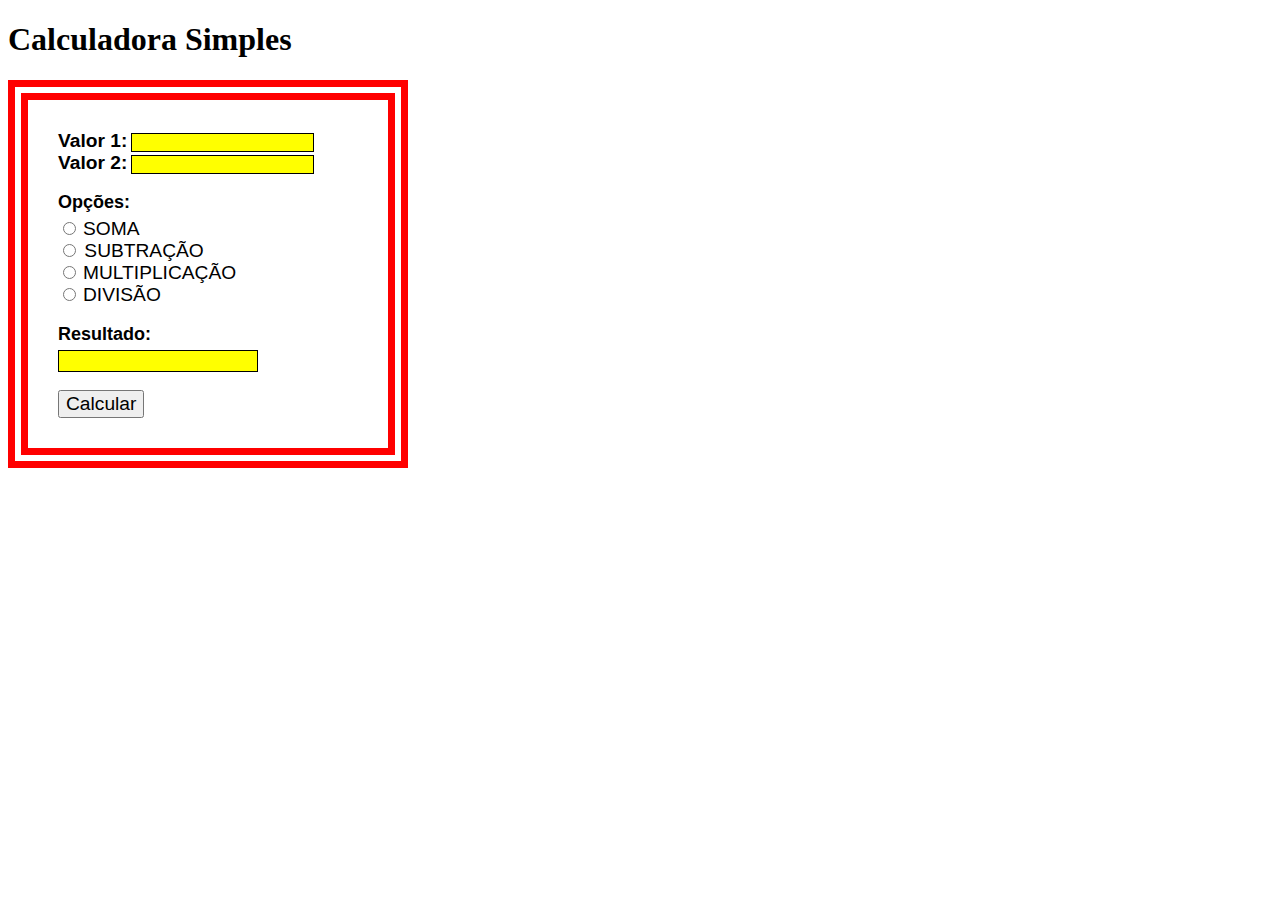
<file: calculadora/index.html>
<!DOCTYPE html>
<html lang="en">
<head>
    
    <meta charset="UTF-8">
    <meta name="viewport" content="width=device-width, initial-scale=1.0">
    <title>Document</title>
    <link rel="stylesheet" href="./index.css" type="text/css">
</head>
<body>
    <h1>Calculadora Simples</h1>
    
    <form id="calculator-form">
        <div>
        <label class="v1" for="value1"><strong>Valor 1:</strong></label>
        <input type="number" id="value1" required onkeydown="if (event.key === 'Enter') { logValue1(); document.getElementById('value2').focus(); }">
        <br>
        <label class="v1" for="value2"><strong>Valor 2:</strong></label>
        <input type="number" id="value2" required onkeydown="if (event.key === 'Enter') { logValue2(); }">
        <br>
        </div>
        <p class="paraf"><strong>Opções:</strong></p>
        <div>
            <input type="radio" name="operacao" value="soma" id="soma"> <label class="v1" for="soma">SOMA</label> <br>
            <input type="radio" name="operacao" value="subtracao" id="subtracao"><label class="v1" for="subtracao"> SUBTRAÇÃO</label> <br>
            <input type="radio" name="operacao" value="multiplicacao" id="multiplicacao"> <label class="v1"for="multiplicacao">MULTIPLICAÇÃO</label> <br>
            <input type="radio" name="operacao" value="divisao" id="divisao"> <label class="v1" for="divisao">DIVISÃO</label>
        </div>
        <p><strong>Resultado:</strong></p>
        <div class="result-container">
            <div id="result"></div>
        </div>
        </div><br>
    
        <button class="v1" type="button" onclick="calculate()">Calcular</button>
    
    </form><br>

    

    <script>

        function logValue1() {
        const value1 = Number(document.getElementById("value1").value);
        console.log("Valor 1: " + value1);
    }

    function logValue2() {
        const value2 = Number(document.getElementById("value2").value);
        console.log("Valor 2: " + value2);
    }

         function calculate() {
            const value1 = Number(document.getElementById("value1").value);
            const value2 = Number(document.getElementById("value2").value);

            const operationElements = document.getElementsByName("operacao");
            let operation;

            for (const element of operationElements) {
                if (element.checked) {
                    operation = element.value;
                    break;
                }
            }

            let result;
            if (operation === "soma") {
                result = value1 + value2;
            } else if (operation === "subtracao") {
                result = value1 - value2;
            } else if (operation === "multiplicacao") {
                result = value1 * value2;
            } else if (operation === "divisao") {
                if (value2 !== 0) {
                    result = value1 / value2;
                } else {
                    result = "Erro: divisão por zero!";
                }
            }

        console.log("Operação: " + operation);
        console.log("Resultado: " + result);

            document.getElementById("result").textContent = `${result}`;
        }
    </script>
</body>
</html>
</file>
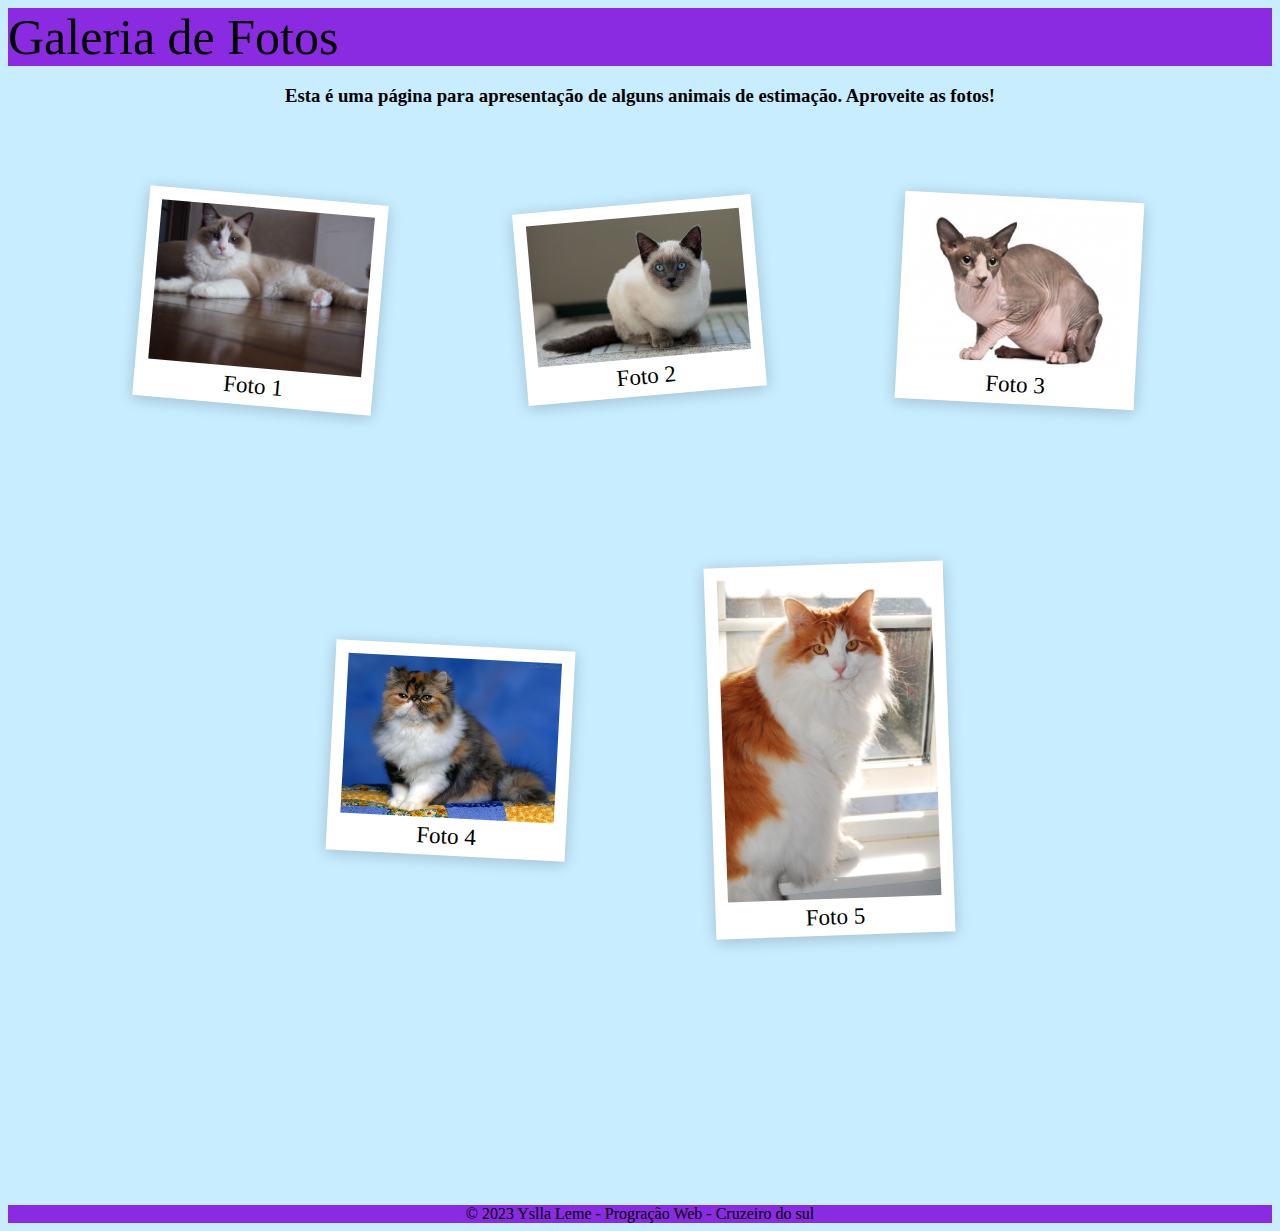
<file: galeria/index.html>
<!DOCTYPE html>
<html lang="pt-BR">
<head>
    <meta charset="UTF-8">
    <meta name="viewport" content="width=device-width, initial-scale=1.0">
    <title>Document</title>
    <link rel="stylesheet" href="./index.css" type="text/css">
</head>
<body>
    <header>Galeria de Fotos</header>
    <h3> Esta é uma página para apresentação de alguns animais de estimação. Aproveite as fotos!</h3>

    
    
    <div class="cont">

    <div class="xablau">
        <figure class="galeria">
            <img src="img/sample1.jpg" alt="foto de gato ciames"> <figcaption class="leg">Foto 1</figcaption>
        </figure>
    </div>

    <div class="xablau">
        <figure class="galeria">
            <img src="img/sample2.jpg" alt="foto de gato rajado"><figcaption class="leg">Foto 2</figcaption>
        </figure>
        
    </div>

    <div class="xablau">
        <figure class="galeria">
            <img src="img/sample3.jpg" alt="foto de gato sem pelo"><figcaption class="leg">Foto 3</figcaption>
        </figure>
        
    </div>

    <div class="xablau">
        <figure class="galeria">
            <img src="img/sample4.jpg" alt="foto de gato multicolor"><figcaption class="leg">Foto 4</figcaption>
        </figure>
        
    </div>

    <div class="xablau">
        <figure class="galeria">
            <img src="img/sample5.jpg" alt="foto de gato ruivo"> <figcaption class="leg">Foto 5</figcaption>
        </figure>
       
    </div>

    </div>


    <br><br><br><br><br><br><br><br><br><br>


    <footer>&copy; 2023 Yslla Leme - Progração Web - Cruzeiro do sul </footer>
</body>
</html>
</file>
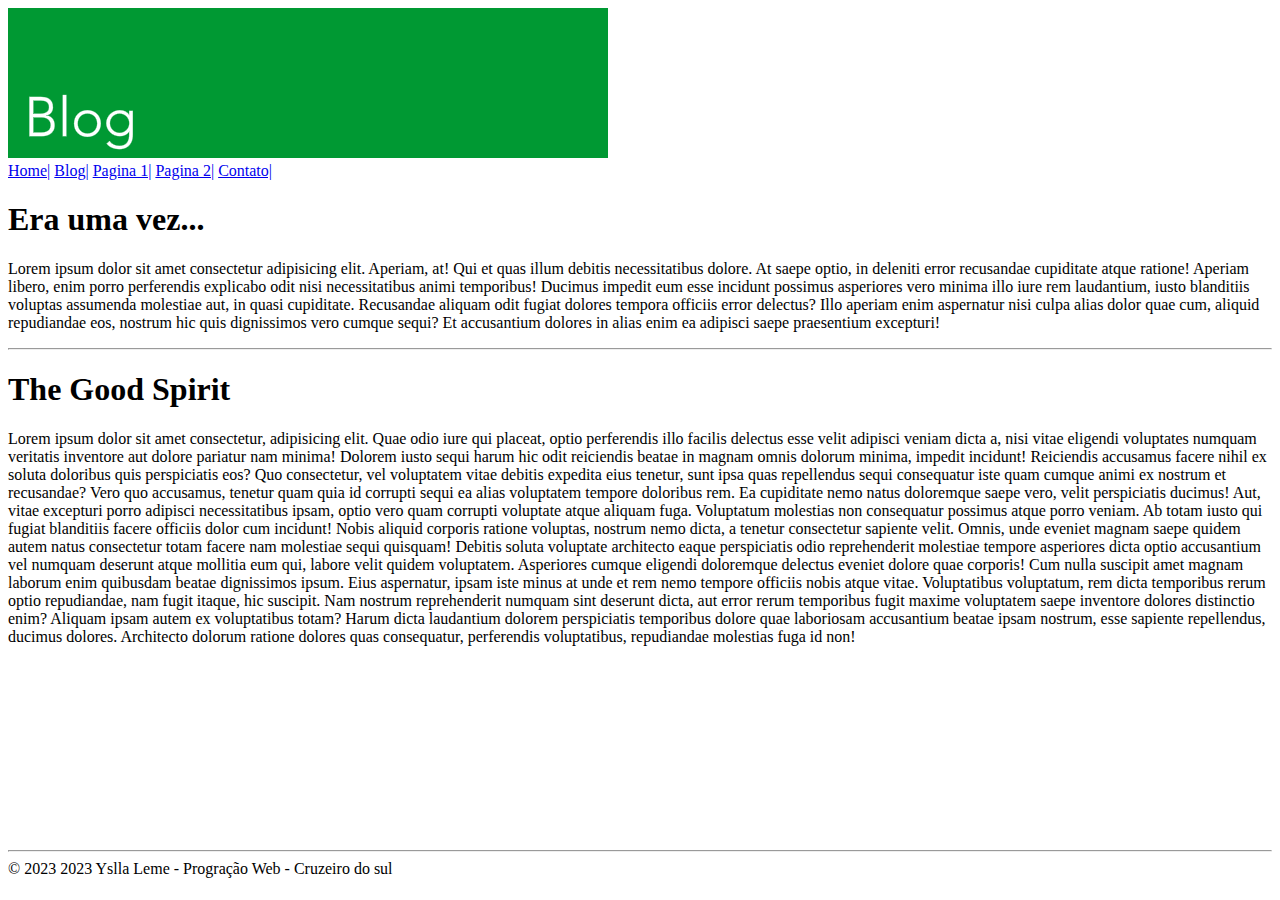
<file: blog/blog.html>
<!DOCTYPE html>
<html lang="en">
<head>
    <meta charset="UTF-8">
    <meta name="viewport" content="width=device-width, initial-scale=1.0">
    <title>Document</title>
</head>
<body>
<div> <img src="imagens/imagem2.png" alt=""> </div>
<div class="btn1">
    <a href="home.html" target="_blank">Home|</a>
    <a href="blog.html" target="_blank">Blog|</a>
    <a href="pagina1.html" target="_blank">Pagina 1|</a>
    <a href="pagina2.html" target="_blank">Pagina 2|</a>
    <a href="contato.html">Contato|</a>

</div>

<div>
    <h1>Era uma vez...</h1>
    <p>Lorem ipsum dolor sit amet consectetur adipisicing elit. Aperiam, at! Qui et quas illum debitis necessitatibus dolore. At saepe optio, in deleniti error recusandae cupiditate atque ratione! Aperiam libero, enim porro perferendis explicabo odit nisi necessitatibus animi temporibus! Ducimus impedit eum esse incidunt possimus asperiores vero minima illo iure rem laudantium, iusto blanditiis voluptas assumenda molestiae aut, in quasi cupiditate. Recusandae aliquam odit fugiat dolores tempora officiis error delectus? Illo aperiam enim aspernatur nisi culpa alias dolor quae cum, aliquid repudiandae eos, nostrum hic quis dignissimos vero cumque sequi? Et accusantium dolores in alias enim ea adipisci saepe praesentium excepturi!</p>
    <hr>
</div>
<div>
    <h1>The Good Spirit</h1>
    <p>Lorem ipsum dolor sit amet consectetur, adipisicing elit. Quae odio iure qui placeat, optio perferendis illo facilis delectus esse velit adipisci veniam dicta a, nisi vitae eligendi voluptates numquam veritatis inventore aut dolore pariatur nam minima! Dolorem iusto sequi harum hic odit reiciendis beatae in magnam omnis dolorum minima, impedit incidunt! Reiciendis accusamus facere nihil ex soluta doloribus quis perspiciatis eos? Quo consectetur, vel voluptatem vitae debitis expedita eius tenetur, sunt ipsa quas repellendus sequi consequatur iste quam cumque animi ex nostrum et recusandae? Vero quo accusamus, tenetur quam quia id corrupti sequi ea alias voluptatem tempore doloribus rem. Ea cupiditate nemo natus doloremque saepe vero, velit perspiciatis ducimus! Aut, vitae excepturi porro adipisci necessitatibus ipsam, optio vero quam corrupti voluptate atque aliquam fuga. Voluptatum molestias non consequatur possimus atque porro veniam. Ab totam iusto qui fugiat blanditiis facere officiis dolor cum incidunt! Nobis aliquid corporis ratione voluptas, nostrum nemo dicta, a tenetur consectetur sapiente velit. Omnis, unde eveniet magnam saepe quidem autem natus consectetur totam facere nam molestiae sequi quisquam! Debitis soluta voluptate architecto eaque perspiciatis odio reprehenderit molestiae tempore asperiores dicta optio accusantium vel numquam deserunt atque mollitia eum qui, labore velit quidem voluptatem. Asperiores cumque eligendi doloremque delectus eveniet dolore quae corporis! Cum nulla suscipit amet magnam laborum enim quibusdam beatae dignissimos ipsum. Eius aspernatur, ipsam iste minus at unde et rem nemo tempore officiis nobis atque vitae. Voluptatibus voluptatum, rem dicta temporibus rerum optio repudiandae, nam fugit itaque, hic suscipit. Nam nostrum reprehenderit numquam sint deserunt dicta, aut error rerum temporibus fugit maxime voluptatem saepe inventore dolores distinctio enim? Aliquam ipsam autem ex voluptatibus totam? Harum dicta laudantium dolorem perspiciatis temporibus dolore quae laboriosam accusantium beatae ipsam nostrum, esse sapiente repellendus, ducimus dolores. Architecto dolorum ratione dolores quas consequatur, perferendis voluptatibus, repudiandae molestias fuga id non!</p>
    
</div>

<br><br><br><br><br><br><br><br><br><br><hr>
<footer>&copy; 2023 2023 Yslla Leme - Progração Web - Cruzeiro do sul  </footer>

</body>
</html>
</file>
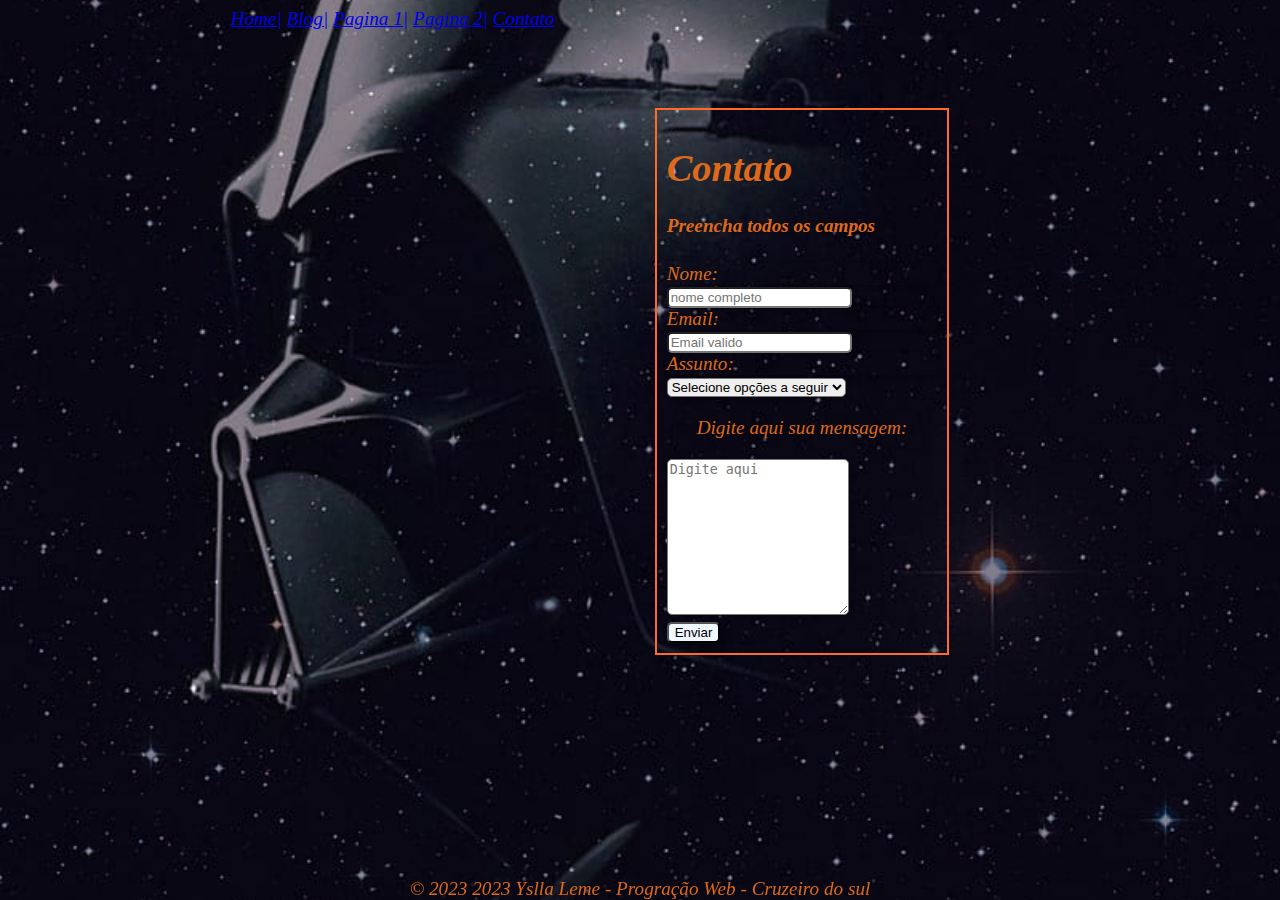
<file: blog/contato.html>
<!DOCTYPE html>
<html lang="pt-BR">
<head>
    <meta charset="UTF-8">
    <meta name="viewport" content="width=device-width, initial-scale=1.0">
    <title>Document</title>
    <style>
        body{
            background-color: rgb(0, 0, 0);
            color: rgb(221, 105, 28);
            font-size: larger;
            font-style: oblique;
            display: flex;
            justify-content: center;
            background-image: url(imagens/HD-wallpaper-darth-vader-dark-side-star-starwars-wars.jpg);
            background-size: cover;
            background-position: 0px; 
            background-attachment: fixed;
            
        }
        
        .atv1{
            border: 2px solid rgb(255, 107, 39);
            padding: 10px;
            margin: 100px;
            transition: background-color 0.5s;
        }
        .atv1:hover{
            background-color: rgba(0, 0, 0, 5);
        }

        .entrada, .btu, btu select, .btn, .botao{
            border-radius: 5px;
            box-shadow: 2px 2px 5px rgba(0, 0, 0, 0.3);
        }

        
        .btx, entrada textarea{
            margin: 20px 30px;

        }
        .botao{
            background-color: aliceblue;
        }

        footer{
            position: fixed;
            bottom: 0;
        }
    

    </style>
</head>
<body>
    <div class="btn1">
        <a href="home.html" target="_blank">Home|</a>
        <a href="blog.html" target="_blank">Blog|</a>
        <a href="pagina1.html" target="_blank">Pagina 1|</a>
        <a href="pagina2.html" target="_blank">Pagina 2|</a>
       <a href="contato.html">Contato</a> 
    </div>
    
    <div class="top">
    
    <form action="" method="post" class="atv1">
        <h1>Contato <br>
            <h4 class="titulo2"> Preencha todos os campos</h4>
        </h1>
        <div>
            <div class="btu">Nome: </div>
            <input id="Nome" type="text" name="Nome" placeholder="nome completo" class="entrada">
        </div>

        <div>
            <div class="btu"> Email: </div>
            <input id="email" type="email" name="email" placeholder="Email valido" class="entrada">
        </div>
        <div>
            <div class="btu">Assunto: </div>
            <select name="opcoes" class="btu">
                <option value="" disabled selected>Selecione opções a seguir</option>
                <option value="Dúvidas do produto">Dúvidas do produto</option>
                <option value="Ativação de Token">Ativação de Token</option>
                <option value="Rastreio">Link de rastreio</option>
            </select>
        </div>
        <div>
            <div class="btx">Digite aqui sua mensagem: </div>
            <textarea name="mensagem" id="mensagem" placeholder="Digite aqui" class="entrada cols="30" rows="10"></textarea>
        </div>

        <div>
            <input type="button" value="Enviar" class="botao">
        </div>
</form>
</div>

    <footer>&copy; 2023 2023 Yslla Leme - Progração Web - Cruzeiro do sul  </footer>
</body>
</html>
</file>
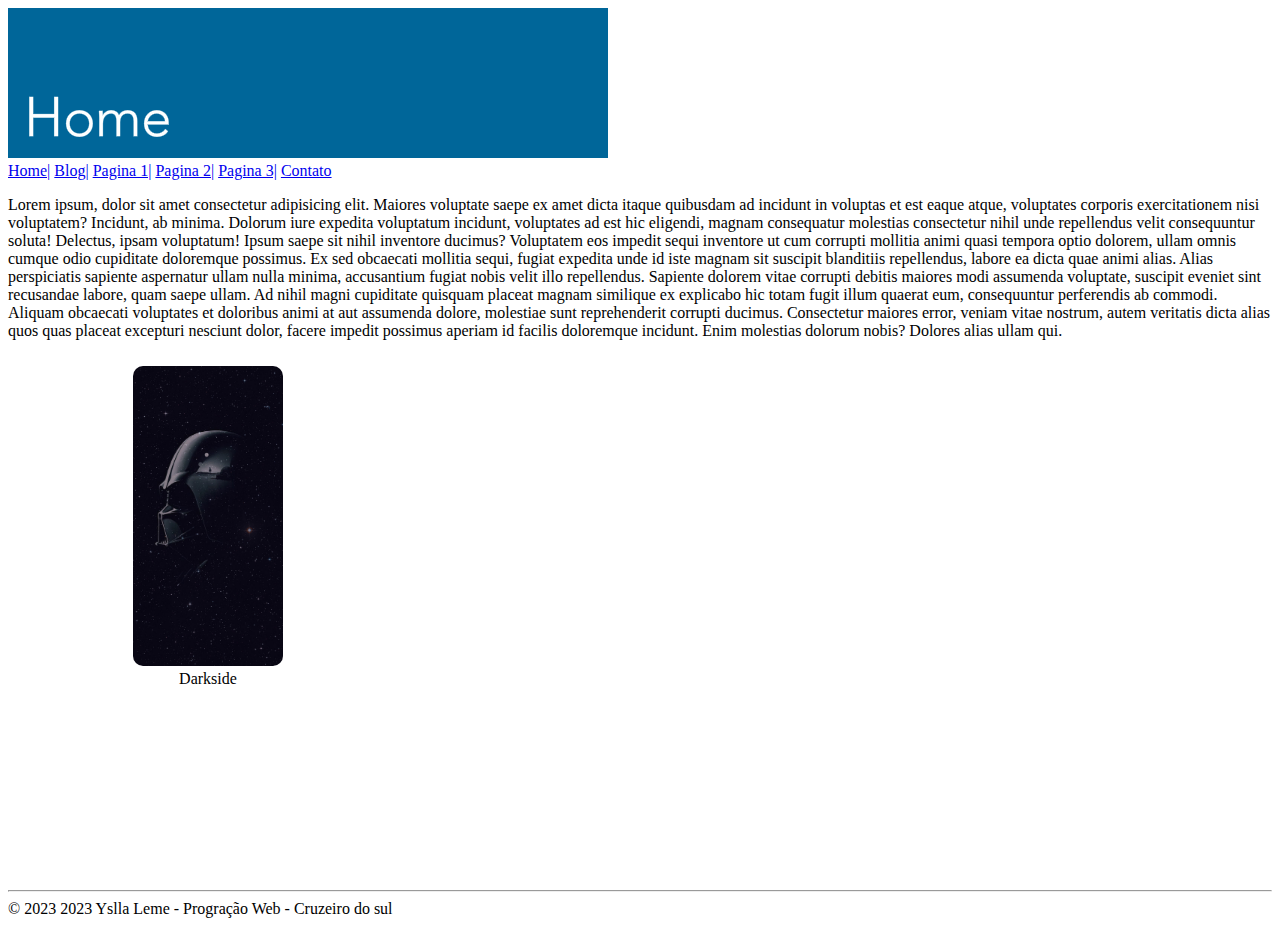
<file: blog/home.html>
<!DOCTYPE html>
<html lang="en">
<head>
    <meta charset="UTF-8">
    <meta name="viewport" content="width=device-width, initial-scale=1.0">
    <title>Document</title>
    <style>
        .xablau{
            width: 300px;
            padding: 10px 10px 20px;
            height: 300px;
            text-align: center;
            flex-direction: column;
        }
        .imagem{
            max-width: 100%;
            max-height: 100%;
            border-radius: 10px;

        }
    </style>
</head>
<body>
    <div><img src="imagens/imagem0.png" alt=""></div>
    <div>
        <a href="home.html" target="_blank">Home|</a>
        <a href="blog.html" target="_blank">Blog|</a>
        <a href="pagina1.html" target="_blank">Pagina 1|</a>
        <a href="pagina2.html" target="_blank">Pagina 2|</a>
        <a href="pagina3.html" target="_blank">Pagina 3|</a>
        <a href="contato.html">Contato</a>
    </div>

    <div>
        <p>Lorem ipsum, dolor sit amet consectetur adipisicing elit. Maiores voluptate saepe ex amet dicta itaque quibusdam ad incidunt in voluptas et est eaque atque, voluptates corporis exercitationem nisi voluptatem? Incidunt, ab minima. Dolorum iure expedita voluptatum incidunt, voluptates ad est hic eligendi, magnam consequatur molestias consectetur nihil unde repellendus velit consequuntur soluta! Delectus, ipsam voluptatum! Ipsum saepe sit nihil inventore ducimus? Voluptatem eos impedit sequi inventore ut cum corrupti mollitia animi quasi tempora optio dolorem, ullam omnis cumque odio cupiditate doloremque possimus. Ex sed obcaecati mollitia sequi, fugiat expedita unde id iste magnam sit suscipit blanditiis repellendus, labore ea dicta quae animi alias. Alias perspiciatis sapiente aspernatur ullam nulla minima, accusantium fugiat nobis velit illo repellendus. Sapiente dolorem vitae corrupti debitis maiores modi assumenda voluptate, suscipit eveniet sint recusandae labore, quam saepe ullam. Ad nihil magni cupiditate quisquam placeat magnam similique ex explicabo hic totam fugit illum quaerat eum, consequuntur perferendis ab commodi. Aliquam obcaecati voluptates et doloribus animi at aut assumenda dolore, molestiae sunt reprehenderit corrupti ducimus. Consectetur maiores error, veniam vitae nostrum, autem veritatis dicta alias quos quas placeat excepturi nesciunt dolor, facere impedit possimus aperiam id facilis doloremque incidunt. Enim molestias dolorum nobis? Dolores alias ullam qui.</p>
    </div>

     <figure class="xablau">
        <img class="imagem" src="imagens/HD-wallpaper-darth-vader-dark-side-star-starwars-wars.jpg" alt="imagem">
        <figcaption>Darkside</figcaption>
    </figure> 


    <br><br><br><br><br><br><br><br><br><br>
<hr>
    
    <footer>&copy; 2023 2023 Yslla Leme - Progração Web - Cruzeiro do sul  </footer>
</body>
</html>
</file>
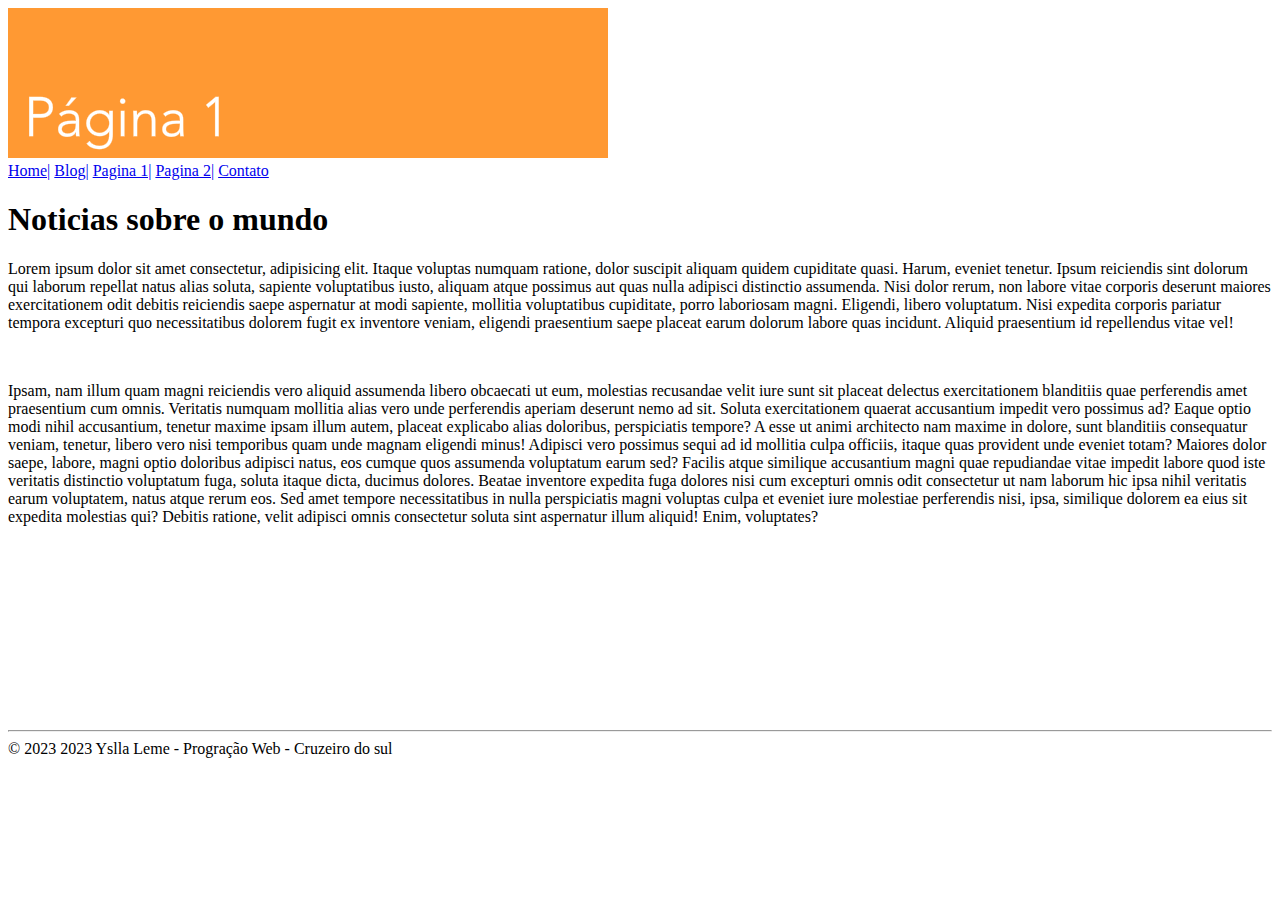
<file: blog/pagina1.html>
<!DOCTYPE html>
<html lang="en">
<head>
    <meta charset="UTF-8">
    <meta name="viewport" content="width=device-width, initial-scale=1.0">
    <title>Document</title>
</head>
<body>
    <div>
        <img src="imagens/imagem3.png" alt="">
    </div>
    <div>
        <a href="home.html" target="_blank">Home|</a>
        <a href="blog.html" target="_blank">Blog|</a>
        <a href="pagina1.html" target="_blank">Pagina 1|</a>
        <a href="pagina2.html" target="_blank">Pagina 2|</a>
        <a href="contato.html">Contato</a>
    </div>
    <div>
        <h1>Noticias sobre o mundo</h1>
        <p>Lorem ipsum dolor sit amet consectetur, adipisicing elit. Itaque voluptas numquam ratione, dolor suscipit aliquam quidem cupiditate quasi. Harum, eveniet tenetur. Ipsum reiciendis sint dolorum qui laborum repellat natus alias soluta, sapiente voluptatibus iusto, aliquam atque possimus aut quas nulla adipisci distinctio assumenda. Nisi dolor rerum, non labore vitae corporis deserunt maiores exercitationem odit debitis reiciendis saepe aspernatur at modi sapiente, mollitia voluptatibus cupiditate, porro laboriosam magni. Eligendi, libero voluptatum. Nisi expedita corporis pariatur tempora excepturi quo necessitatibus dolorem fugit ex inventore veniam, eligendi praesentium saepe placeat earum dolorum labore quas incidunt. Aliquid praesentium id repellendus vitae vel!</p> <br>
        <p>Ipsam, nam illum quam magni reiciendis vero aliquid assumenda libero obcaecati ut eum, molestias recusandae velit iure sunt sit placeat delectus exercitationem blanditiis quae perferendis amet praesentium cum omnis. Veritatis numquam mollitia alias vero unde perferendis aperiam deserunt nemo ad sit. Soluta exercitationem quaerat accusantium impedit vero possimus ad? Eaque optio modi nihil accusantium, tenetur maxime ipsam illum autem, placeat explicabo alias doloribus, perspiciatis tempore? A esse ut animi architecto nam maxime in dolore, sunt blanditiis consequatur veniam, tenetur, libero vero nisi temporibus quam unde magnam eligendi minus! Adipisci vero possimus sequi ad id mollitia culpa officiis, itaque quas provident unde eveniet totam? Maiores dolor saepe, labore, magni optio doloribus adipisci natus, eos cumque quos assumenda voluptatum earum sed? Facilis atque similique accusantium magni quae repudiandae vitae impedit labore quod iste veritatis distinctio voluptatum fuga, soluta itaque dicta, ducimus dolores. Beatae inventore expedita fuga dolores nisi cum excepturi omnis odit consectetur ut nam laborum hic ipsa nihil veritatis earum voluptatem, natus atque rerum eos. Sed amet tempore necessitatibus in nulla perspiciatis magni voluptas culpa et eveniet iure molestiae perferendis nisi, ipsa, similique dolorem ea eius sit expedita molestias qui? Debitis ratione, velit adipisci omnis consectetur soluta sint aspernatur illum aliquid! Enim, voluptates?</p>
    </div>
    <br><br><br><br><br><br><br><br><br><br>
    
    <hr><footer>&copy; 2023 2023 Yslla Leme - Progração Web - Cruzeiro do sul  </footer>
    
</body>
</html>
</file>
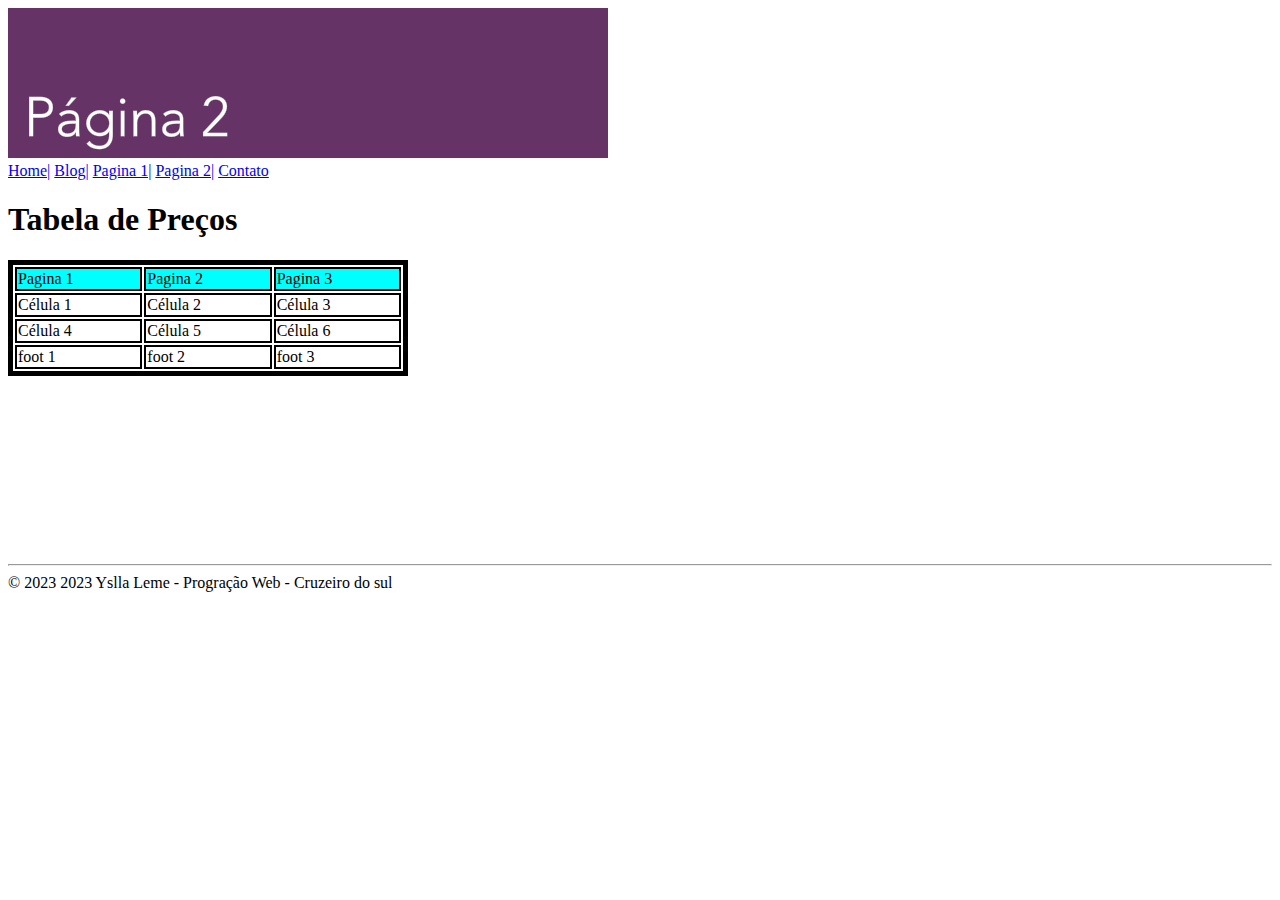
<file: blog/pagina2.html>
<!DOCTYPE html>
<html lang="en">
<head>
    <meta charset="UTF-8">
    <meta name="viewport" content="width=device-width, initial-scale=1.0">
    <title>Document</title>
    <style>
        body{
            font-family: 'Times New Roman', Times, serif;

        }

        table{
            height: 100px;
            width: 400px;
            border-collapse: separate;
            border: 5px solid black;
        }

        td{
            width: 200px ;
        }
        td{
            border: 2px solid black;

        }

        .pgn{
            background-color: aqua;
        }

        
    </style>
</head>
<body>
    <div>
        <img src="imagens/imagem4.png" alt="">
    </div>
    <div>
        <a href="home.html" target="_blank">Home|</a>
        <a href="blog.html" target="_blank">Blog|</a>
        <a href="pagina1.html" target="_blank">Pagina 1|</a>
        <a href="pagina2.html" target="_blank">Pagina 2|</a>
        <a href="contato.html">Contato</a>
    </div>

    <h1>Tabela de Preços</h1>

    <table>
        <tr class="pgn">
            <td>Pagina 1</td>
            <td>Pagina 2</td>
            <td>Pagina 3</td>
        </tr>
        <tr>
            <td>Célula 1</td>
            <td>Célula 2</td>
            <td>Célula 3</td>
        </tr>
        <tr>
            <td>Célula 4</td>
            <td>Célula 5</td>
            <td>Célula 6</td>
        </tr>
        <tr>
            <td>foot 1</td>
            <td>foot 2</td>
            <td>foot 3</td>
        </tr>
    </table>
    <br><br><br><br><br><br><br><br><br><br>


    <hr><footer>&copy; 2023 2023 Yslla Leme - Progração Web - Cruzeiro do sul  </footer>
</body>
</html>
</file>
<file: calculadora/index.css>
*{
    box-sizing: border-box;
}

.v1{
    font-size: larger;
    font-family:Verdana, Geneva, Tahoma, sans-serif;
    
}

#value1, #value2{
    background-color: yellow;
    border: 1px solid black;
}

#calculator-form {
    border: double 20px red;
    padding: 30px;
    width: 400px;
}

.result-container {
    border: 1px solid black;
    padding: 10px;
    width: 200px;
    background-color: yellow;
    font: 18px;
}
p {
    margin-bottom: 5px; 
    font-size: large;
    font-family: Verdana, Geneva, Tahoma, sans-serif;
}
.paraf{
    font-size: large;
    font-family: Verdana, Geneva, Tahoma, sans-serif;
}
</file>
<file: galeria/index.css>
*{
   box-sizing: border-box;
}
header{
    padding: auto;
    font-family: Georgia, 'Times New Roman', Times, serif;
    font-size: 50px;
    background-color:blueviolet
}

h3{
    text-align: center;
}
.cont{
    display: flex;
    flex-wrap: wrap;
    justify-content: center;
    align-items: center;
    height: 100vh;
    margin: 0;
}
body{
    font-family: Georgia, 'Times New Roman', Times, serif;
    background-color: rgb(199, 237, 255);
    background-size: cover;
    overflow-x: hidden;

}

.galeria{
    background: #fff;
    padding: 1rem;
    box-shadow: 0 0.2rem 1.2rem rgba(0, 0, 0, 0.2);
    

}

.galeria img{
    width: 100%;
    height: auto;
}

.leg{
    font-size: 1.8rem;
    text-align: center;
    line-height: 2em;
    margin-bottom: -21px;
    margin-top: -10px;
}

.xablau{
    width: 30%;
}

.xablau.galeria:before{
    content: "";
    position: absolute;
    z-index: -1;
    transition: all 0.35s;
}

.xablau:nth-of-type(4n+1){
    transform: scale(0.8,0.8) rotate(5deg);
    transition: all 0.35s;
}

.xablau:nth-of-type(4n+1) .galeria:before{
    transform: rotate(6deg);
    height: 20%;
    width: 47%;
    bottom: 30px;
    right: 12px;
    box-shadow: 0 2.1rem 2rem rgba(0, 0, 0, 0.4);
}

.xablau:nth-of-type(4n+2){
    transform: scale(0.8,0.8) rotate(-5deg);
    transition: all 0.35s;
}

.xablau:nth-of-type(4n+2) .galeria:before{
    transform: rotate(-6deg);
    height: 20%;
    width: 47%;
    bottom: 30px;
    right: 12px;
    box-shadow: 0 2.1rem 2rem rgba(0, 0, 0, 0.4);
}

.xablau:nth-of-type(4n+4){
    transform: scale(0.8,0.8) rotate(3deg);
    transition: all 0.35s;
}

.xablau:nth-of-type(4n+4) .galeria:before{
    transform: rotate(4deg);
    height: 20%;
    width: 47%;
    bottom: 30px;
    right: 12px;
    box-shadow: 0 2.1rem 2rem rgba(0, 0, 0, 0.3);
}

.xablau:nth-of-type(4n+3){
    transform: scale(0.8,0.8) rotate(3deg);
    transition: all 0.35s;
}

.xablau:nth-of-type(4n+3) .galeria:before{
    transform: rotate(-4deg);
    height: 20%;
    width: 47%;
    bottom: 30px;
    right: 12px;
    box-shadow: 0 2.1rem 2rem rgba(0, 0, 0, 0.3);
}
.xablau:nth-of-type(4n+5){
    transform: scale(0.8,0.8) rotate(-2deg);
    transition: all 0.35s;
}

.xablau:nth-of-type(4n+5) .galeria:before{
    transform: rotate(-4deg);
    height: 20%;
    width: 47%;
    bottom: 30px;
    right: 12px;
    box-shadow: 0 2.1rem 2rem rgba(0, 0, 0, 0.4);
}

.xablau:hover{
    filter: none;
    transform: scale(1,1) rotate(0deg) !important;
    transition: all 0.35s;

}
.xablau:hover .galeria:before{
    content: "";
    position: absolute;
    z-index: 1;
    transform: rotate(0deg);
    width: 90%;
    height: 90%;
    bottom: 0%;
    right: 5%;
    box-shadow: 0 1rem 3rem rgba(0, 0, 0, 0.2);



}

footer{
    padding: auto;
    background-color: blueviolet;
    text-align: center;
}
</file>
